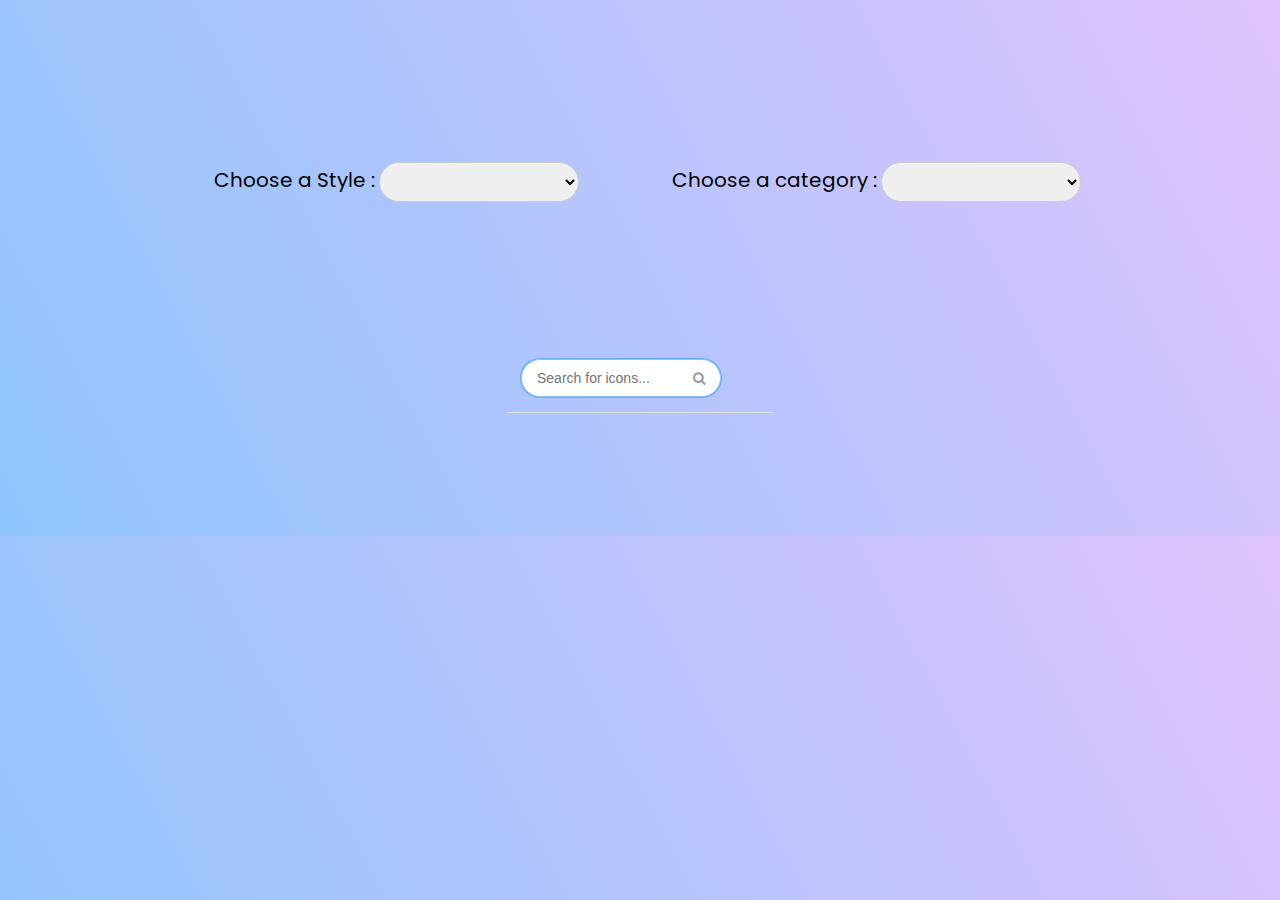
<file: index.html>
<!DOCTYPE html>
<html lang="en">

<head>
    <meta charset="UTF-8" />
    <meta http-equiv="X-UA-Compatible" content="IE=edge" />
    <meta name="viewport" content="width=device-width, initial-scale=1.0" />
    <title>IconFinder API HOB</title>
    <link rel="stylesheet" href="https://cdnjs.cloudflare.com/ajax/libs/font-awesome/4.5.0/css/font-awesome.min.css" />
    <link rel="stylesheet" href="style.css">

</head>

<body>
    <div class="app-body">
        <div class="drop-menu-body">
            <div class="styles-box">
                <label for="style">Choose a Style : </label>
                <select name="styles" id="styles" class="drop"></select>
            </div>

            <div id="category-box">
                <label for="category">Choose a category : </label>
                <select name="category" id="category" class="drop"></select>
            </div>
        </div>
        <div class="search-body">
            <form id="search" class="clearfix">
                <div class="pull-left">
                    <input type="text" id="query" name="query" placeholder="Search for icons..." autofocus />
                    <button type="submit">
                        <i class=" fa fa-search" aria-hidden="true"></i>
                    </button>
                </div>

                <input type="hidden" name="count" value="30" />
            </form>
        </div>
        <div id="result"></div>
    </div>
    <script src="index.js"></script>
    <!-- <script src="script.js"></script> -->
</body>

</html>
</file>
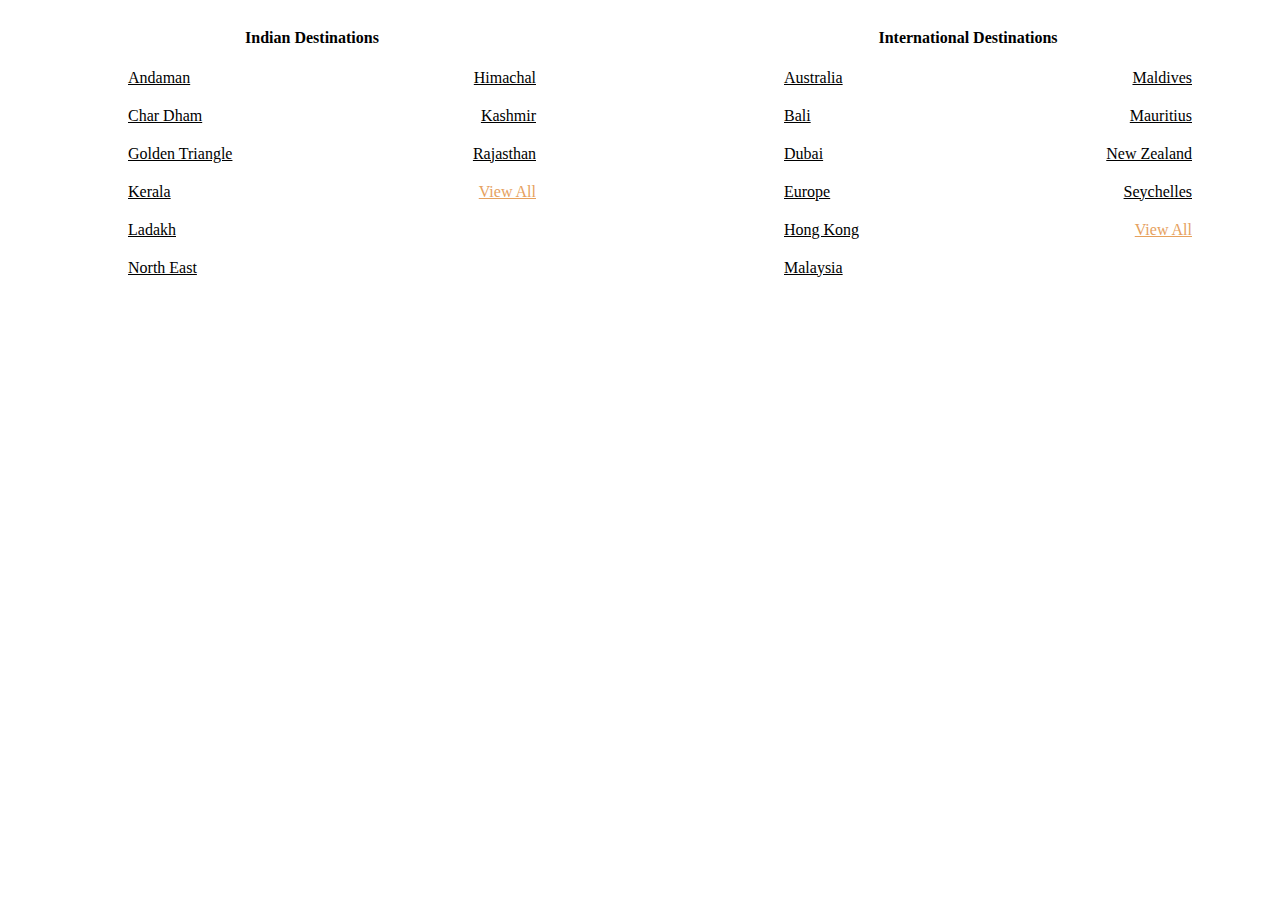
<file: h.html>
<!DOCTYPE html>
<html lang="en">

<head>
    <meta charset="UTF-8">
    <meta http-equiv="X-UA-Compatible" content="IE=edge">
    <meta name="viewport" content="width= width, initial-scale=1.0">
    <title>Document</title>
    <style>
        li {}
    </style>
</head>

<body>
    <div class="Indian-Destinations" style="float:left ;min-width: 35vw;padding-left: 5rem;">
        <h4 style="text-align: center;">Indian Destinations</h4>
        <ul style="list-style-type:none; ">
            <li style="padding-bottom: 20px;"><a href="#" style="color: #000;">Andaman</a> <a href="#"
                    style="float:right ;color: #000;">Himachal</a>
            </li>
            <li style="padding-bottom: 20px;"><a href="#" style="color: #000;">Char Dham</a> <a href="#"
                    style="float:right;color: #000;">Kashmir</a>
            </li>
            <li style="padding-bottom: 20px;"><a href="#" style="color: #000;">Golden Triangle</a> <a href="#"
                    style="float:right ;color: #000;">Rajasthan</a></li>
            <li style="padding-bottom: 20px;"><a href="#" style="color: #000;">Kerala</a> <a href="#"
                    style="color: #E6A15E;float: right;">View All</a></li>
            <li style="padding-bottom: 20px;"><a href="#" style="color: #000;">Ladakh</a> </li>
            <li style="padding-bottom: 20px;"><a href="#" style="color: #000;">North East</a> </li>
        </ul>
    </div>
    <div class="International-Destinations" style="float:right ; min-width: 35vw;padding-right: 5rem;">
        <h4 style="text-align: center;">International Destinations</h4>
        <ul style="list-style-type:none;">
            <li style="padding-bottom: 20px;"><a href="#" style="color: #000;">Australia</a> <a href="#"
                    style="float:right ;color: #000;">Maldives</a>
            </li>
            <li style="padding-bottom: 20px;"><a href=" #" style="color: #000;">Bali</a> <a href="#"
                    style="float:right ;color: #000;">Mauritius</a></li>
            <li style="padding-bottom: 20px;"><a href="#" style="color: #000;">Dubai</a> <a href="#"
                    style="float:right ;color: #000;">New Zealand</a>
            </li>
            <li style="padding-bottom: 20px;"><a href="#" style="color: #000;">Europe</a> <a href="#"
                    style="float:right ;color: #000;">Seychelles</a>
            </li>
            <li style="padding-bottom: 20px;"><a href="#" style="color: #000;">Hong Kong</a> <a href="#"
                    style="color: #E6A15E;float:right ;">View All</a></li>
            <li style="padding-bottom: 20px;"><a href="#" style="color: #000;">Malaysia</a> </li>
        </ul>
    </div>
</body>

</html>
</file>
<file: style.css>
@import url("https://fonts.googleapis.com/css2?family=Poppins:wght@600&display=swap");
*{
    box-sizing: border-box;
}
body{ 
    font-family: "Poppins", sans-serif;
    background-color: #8EC5FC;
    background-image: linear-gradient(62deg, #8EC5FC 0%, #E0C3FC 100%);
}
.app-body{
    display: flex;
    align-items: center;
    justify-content:space-between;
    flex-direction: column;
    margin: 0;
    min-height: 50vh;
    padding: 4rem;
}

.drop-menu-body{
    display: flex;
    align-items: center;
    justify-content: space-around;
    flex-direction: row;
    min-height: 20vh;
    min-width: 75vw;
    margin: 1rem;
}

.search-body{
    display: flex;
    align-items: center;
    justify-content: center;
    min-height: 20vh;
    min-width: 50vw;
    font-size: 30px;
}
label {
    display: inline-block;
        font-size: 20px;
        margin-left: 15px;
        margin-top: 10px;
        cursor: pointer;
        color: rgb(0, 0, 0);
}
.drop{
    border-radius: 50px;
    font-size: 14px;
    border: 1px solid #ccc;
    padding: 10px 15px;
    width: 200px;
}

#search {
    border-bottom: 1px solid #ddd;
    padding: 15px;
}

#search label {
    display: inline-block;
    font-size: 14px;
    margin-left: 15px;
    margin-top: 10px;
    cursor: pointer;
    color: #666;
}

#search input[type="text"] {
    border-radius: 50px;
    font-size: 14px;
    border: 1px solid #ccc;
    padding: 10px 15px;
    width: 200px;
}

#search input[type="text"]:focus {
    outline: none;
    border-color: #8ec2f6;
    box-shadow: 0 0 0 1px #69aff4;
}

#search button {
    border: 0;
    background: 0;
    color: #999;
    padding: 9px;
    position: relative;
    left: -45px;
}

#search button:hover {
    color: rgb(23, 219, 157);
}

.results {
    width: 530px;
    padding: 10px;
    position: absolute;
    left: 15px;
    top: 60px;
    background: #fff;
    box-shadow: 1px 1px 5px rgba(0, 0, 0, 0.2);
    border-radius: 3px;
    z-index: 1000;
}
</file>
